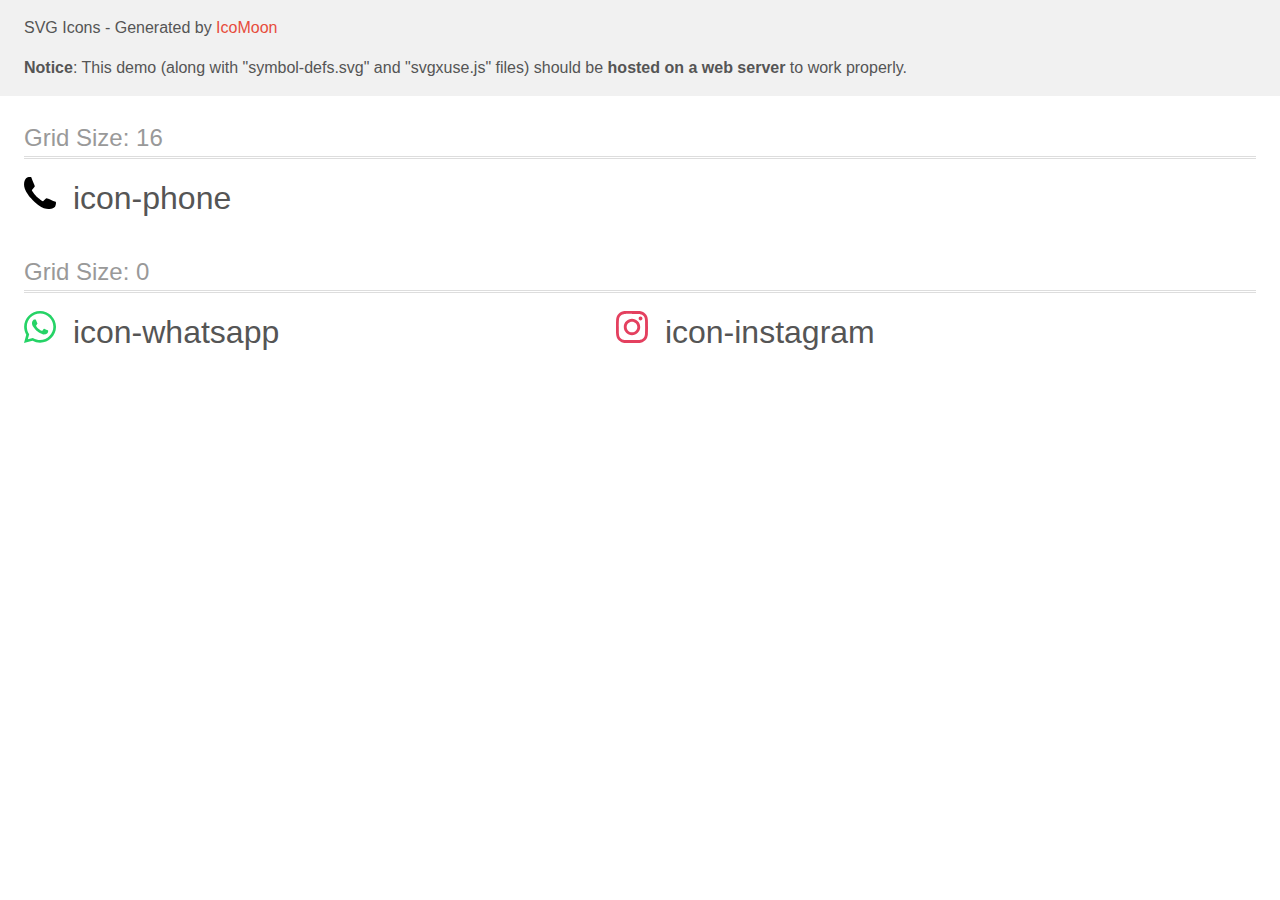
<file: icomoon/demo-external-svg.html>
<!doctype html>
<html>
<head>
    <title>IcoMoon - SVG Icons</title>
    <meta charset="utf-8">
    <meta name="viewport" content="width=device-width, initial-scale=1">
    <link rel="stylesheet" href="demo-files/demo.css">
    <link rel="stylesheet" href="style.css">
</head>
<body>
<header class="bgc1 clearfix">
<div class="mhl">
    <p>SVG Icons - Generated by <a href="https://icomoon.io/app">IcoMoon</a></p><p><strong>Notice</strong>: This demo (along with "symbol-defs.svg" and "svgxuse.js" files) should be <b>hosted on a web server</b> to work properly.</p>
</div>
</header>
    <div class="clearfix mhl ptl">
        <h1 class="mvm mtn fgc1">Grid Size: 16</h1>
        <div class="glyph fs1">
            <div class="clearfix pbs">
                <svg class="icon icon-phone"><use xlink:href="symbol-defs.svg#icon-phone"></use></svg><span class="name"> icon-phone</span>
            </div>
        </div>
  </div>
    <div class="clearfix mhl ptl">
        <h1 class="mvm mtn fgc1">Grid Size: 0</h1>
        <div class="glyph fs2">
            <div class="clearfix pbs">
                <svg class="icon icon-whatsapp"><use xlink:href="symbol-defs.svg#icon-whatsapp"></use></svg><span class="name"> icon-whatsapp</span>
            </div>
        </div>
        <div class="glyph fs2">
            <div class="clearfix pbs">
                <svg class="icon icon-instagram"><use xlink:href="symbol-defs.svg#icon-instagram"></use></svg><span class="name"> icon-instagram</span>
            </div>
        </div>
  </div>
<script defer src="svgxuse.js"></script>
</body>
</html>
</file>
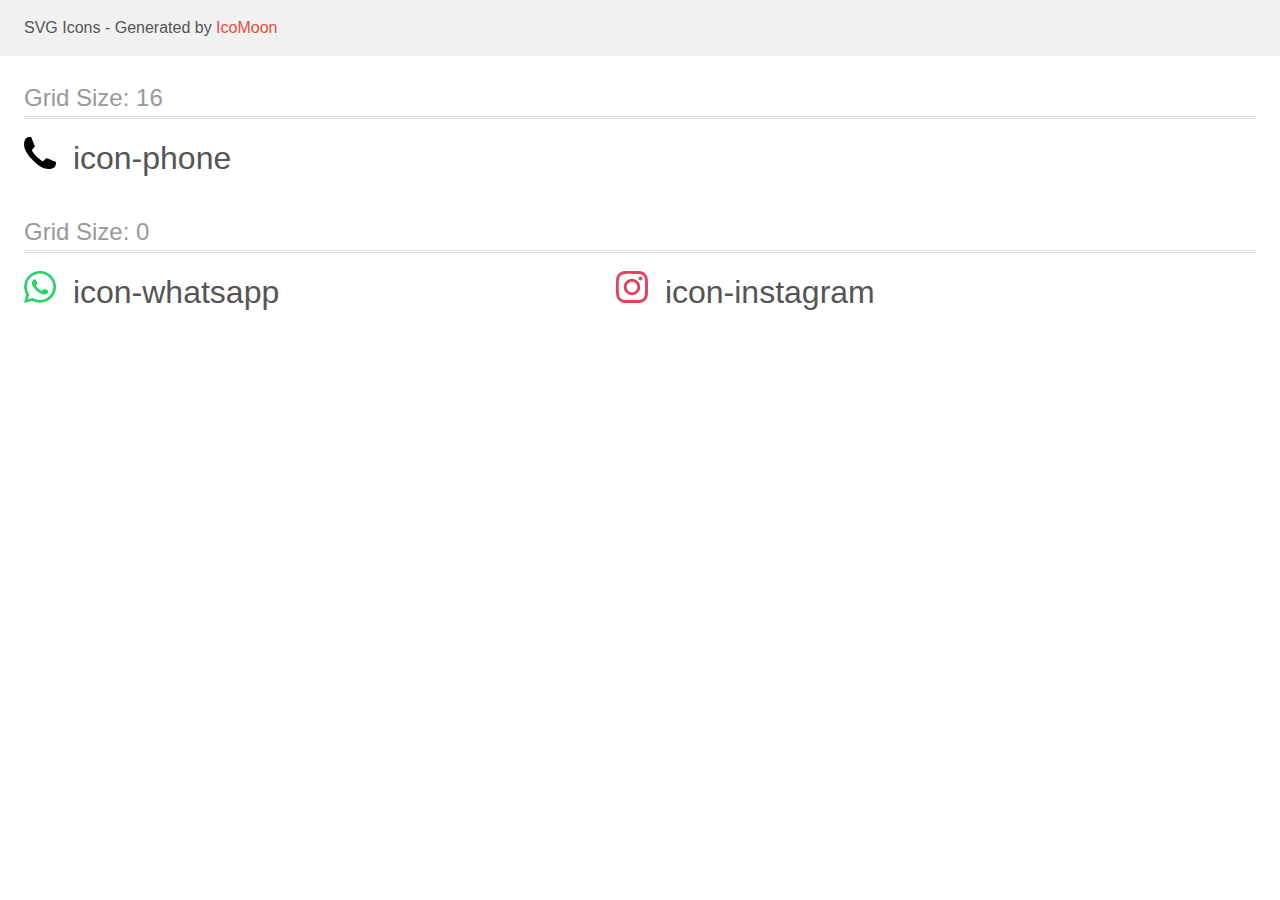
<file: icomoon/demo.html>
<!doctype html>
<html>
<head>
    <title>IcoMoon - SVG Icons</title>
    <meta charset="utf-8">
    <meta name="viewport" content="width=device-width, initial-scale=1">
    <link rel="stylesheet" href="demo-files/demo.css">
    <link rel="stylesheet" href="style.css">
</head>
<body>
<svg aria-hidden="true" style="position: absolute; width: 0; height: 0; overflow: hidden;" version="1.1" xmlns="http://www.w3.org/2000/svg" xmlns:xlink="http://www.w3.org/1999/xlink">
<defs>
<symbol id="icon-phone" viewBox="0 0 32 32">
<path d="M2.126 1.188c1.278-1.281 5.141-1.495 5.17-0.817 0.029 0.677 3.479 8.191 3.509 8.869s-2.274 2.987-2.948 3.663c-0.668 0.669 4.508 6.533 4.606 6.644 0.11 0.099 5.96 5.287 6.628 4.617 0.674-0.676 2.979-2.985 3.653-2.955 0.676 0.029 8.173 3.487 8.849 3.518 0.676 0.029 0.463 3.9-0.815 5.182-1.093 1.095-6.752 5.071-16.592-2.029-1.079-0.622-2.788-2.049-5.38-4.646-0.001-0.001-0.003-0.003-0.005-0.004-0.002-0.003-0.004-0.004-0.006-0.006s-0.004-0.004-0.006-0.006c-0.001-0.002-0.003-0.004-0.004-0.005-2.59-2.598-4.014-4.312-4.635-5.393-7.083-9.864-3.116-15.537-2.024-16.632z"></path>
</symbol>
<symbol id="icon-whatsapp" viewBox="0 0 32 32">
<path fill="#25d366" style="fill: var(--color1, #25d366)" d="M23.331 19.176c-0.401-0.2-2.356-1.156-2.72-1.288-0.364-0.135-0.631-0.2-0.897 0.2-0.263 0.393-1.028 1.285-1.259 1.549-0.233 0.26-0.465 0.28-0.861 0.1-0.4-0.2-1.684-0.62-3.204-1.98-1.184-1.060-1.979-2.36-2.213-2.76-0.232-0.4-0.025-0.62 0.173-0.82 0.181-0.18 0.401-0.46 0.601-0.697 0.195-0.241 0.259-0.401 0.396-0.661 0.133-0.28 0.065-0.5-0.033-0.699-0.1-0.2-0.896-2.16-1.229-2.941-0.32-0.779-0.649-0.68-0.896-0.68-0.229-0.020-0.495-0.020-0.761-0.020s-0.697 0.099-1.063 0.479c-0.364 0.4-1.393 1.36-1.393 3.3s1.427 3.82 1.625 4.1c0.199 0.26 2.807 4.26 6.8 5.98 0.952 0.4 1.693 0.64 2.272 0.839 0.952 0.303 1.82 0.26 2.507 0.161 0.765-0.121 2.356-0.961 2.688-1.901 0.34-0.94 0.34-1.72 0.24-1.9-0.099-0.18-0.36-0.28-0.76-0.46zM16.081 29h-0.021c-2.36 0-4.699-0.64-6.74-1.84l-0.48-0.285-5 1.3 1.34-4.86-0.319-0.5c-1.32-2.101-2.021-4.521-2.021-7.013 0-7.26 5.94-13.18 13.256-13.18 3.539 0 6.86 1.38 9.361 3.88 2.5 2.479 3.879 5.8 3.879 9.32-0.005 7.259-5.947 13.18-13.247 13.18zM27.36 4.599c-3.040-2.939-7.040-4.599-11.3-4.599-8.776 0-15.921 7.112-15.925 15.857 0 2.795 0.732 5.52 2.127 7.927l-2.261 8.216 8.447-2.203c2.328 1.257 4.947 1.925 7.613 1.929h0.008c8.78 0 15.928-7.115 15.932-15.861 0-4.235-1.653-8.22-4.66-11.215z"></path>
</symbol>
<symbol id="icon-instagram" viewBox="0 0 32 32">
<path fill="#e4405f" style="fill: var(--color2, #e4405f)" d="M16 0c-4.347 0-4.889 0.020-6.596 0.096-1.704 0.080-2.864 0.348-3.884 0.744-1.052 0.408-1.945 0.956-2.835 1.845s-1.439 1.781-1.845 2.835c-0.396 1.020-0.665 2.18-0.744 3.884-0.080 1.707-0.096 2.249-0.096 6.596s0.020 4.889 0.096 6.596c0.080 1.703 0.348 2.864 0.744 3.884 0.408 1.051 0.956 1.945 1.845 2.835 0.889 0.888 1.781 1.439 2.835 1.845 1.021 0.395 2.181 0.665 3.884 0.744 1.707 0.080 2.249 0.096 6.596 0.096s4.889-0.020 6.596-0.096c1.703-0.080 2.864-0.349 3.884-0.744 1.051-0.408 1.945-0.957 2.835-1.845 0.888-0.889 1.439-1.78 1.845-2.835 0.395-1.020 0.665-2.181 0.744-3.884 0.080-1.707 0.096-2.249 0.096-6.596s-0.020-4.889-0.096-6.596c-0.080-1.703-0.349-2.865-0.744-3.884-0.408-1.052-0.957-1.945-1.845-2.835-0.889-0.889-1.78-1.439-2.835-1.845-1.020-0.396-2.181-0.665-3.884-0.744-1.707-0.080-2.249-0.096-6.596-0.096zM16 2.88c4.271 0 4.78 0.021 6.467 0.095 1.56 0.073 2.407 0.332 2.969 0.553 0.749 0.289 1.28 0.636 1.843 1.195 0.559 0.56 0.905 1.092 1.195 1.841 0.219 0.563 0.48 1.409 0.551 2.969 0.076 1.688 0.093 2.195 0.093 6.467s-0.020 4.78-0.099 6.467c-0.081 1.56-0.341 2.407-0.561 2.969-0.299 0.749-0.639 1.28-1.199 1.843-0.559 0.559-1.099 0.905-1.84 1.195-0.56 0.219-1.42 0.48-2.98 0.551-1.699 0.076-2.199 0.093-6.479 0.093-4.281 0-4.781-0.020-6.479-0.099-1.561-0.081-2.421-0.341-2.981-0.561-0.759-0.299-1.28-0.639-1.839-1.199-0.561-0.559-0.92-1.099-1.2-1.84-0.22-0.56-0.479-1.42-0.56-2.98-0.060-1.68-0.081-2.199-0.081-6.459 0-4.261 0.021-4.781 0.081-6.481 0.081-1.56 0.34-2.419 0.56-2.979 0.28-0.76 0.639-1.28 1.2-1.841 0.559-0.559 1.080-0.919 1.839-1.197 0.56-0.221 1.401-0.481 2.961-0.561 1.7-0.060 2.2-0.080 6.479-0.080zM16 7.784c-4.54 0-8.216 3.68-8.216 8.216 0 4.54 3.68 8.216 8.216 8.216 4.54 0 8.216-3.68 8.216-8.216 0-4.54-3.68-8.216-8.216-8.216zM16 21.333c-2.947 0-5.333-2.387-5.333-5.333s2.387-5.333 5.333-5.333 5.333 2.387 5.333 5.333-2.387 5.333-5.333 5.333zM26.461 7.46c0 1.060-0.861 1.92-1.92 1.92-1.060 0-1.92-0.861-1.92-1.92s0.861-1.919 1.92-1.919c1.057-0.001 1.92 0.86 1.92 1.919z"></path>
</symbol>
</defs>
</svg>

<header class="bgc1 clearfix">
<div class="mhl">
    <p>SVG Icons - Generated by <a href="https://icomoon.io/app">IcoMoon</a></p>
</div>
</header>
    <div class="clearfix mhl ptl">
        <h1 class="mvm mtn fgc1">Grid Size: 16</h1>
        <div class="glyph fs1">
            <div class="clearfix pbs">
                <svg class="icon icon-phone"><use xlink:href="#icon-phone"></use></svg><span class="name"> icon-phone</span>
            </div>
        </div>
  </div>
    <div class="clearfix mhl ptl">
        <h1 class="mvm mtn fgc1">Grid Size: 0</h1>
        <div class="glyph fs2">
            <div class="clearfix pbs">
                <svg class="icon icon-whatsapp"><use xlink:href="#icon-whatsapp"></use></svg><span class="name"> icon-whatsapp</span>
            </div>
        </div>
        <div class="glyph fs2">
            <div class="clearfix pbs">
                <svg class="icon icon-instagram"><use xlink:href="#icon-instagram"></use></svg><span class="name"> icon-instagram</span>
            </div>
        </div>
  </div>
<script defer src="svgxuse.js"></script>
</body>
</html>
</file>
<file: icomoon/demo-files/demo.css>
body {
  padding: 0;
  margin: 0;
  font-family: sans-serif;
  font-size: 1em;
  line-height: 1.5;
  color: #555;
  background: #fff;
}
h1 {
  font-size: 1.5em;
  font-weight: normal;
  box-shadow: 0 1px #ddd, 0 2px #fff, 0 3px #ddd;
}
small {
  font-size: .66666667em;
}
a {
  color: #e74c3c;
  text-decoration: none;
}
a:hover, a:focus {
  box-shadow: 0 1px #e74c3c;
}
.bshadow0, input {
  box-shadow: inset 0 -2px #e7e7e7;
}
input:hover {
  box-shadow: inset 0 -2px #ccc;
}
input, fieldset {
  font-size: 1em;
  margin: 0;
  padding: 0;
  border: 0;
}
input {
  color: inherit;
  line-height: 1.5;
  height: 1.5em;
  padding: .25em 0;
}
input:focus {
  outline: none;
  box-shadow: inset 0 -2px #449fdb;
}
.glyph {
  font-size: 16px;
  margin-right: 1.5em;
  float: left;
  width: 17em;
}
svg {
  color: #000;
}
.liga {
  width: 80%;
  width: calc(100% - 2.5em);
}
.talign-right {
  text-align: right;
}
.talign-center {
  text-align: center;
}
.bgc1 {
  background: #f1f1f1;
}
.fgc0 {
  color: #000;
}
.fgc1 {
  color: #999;
}
p {
  margin-top: 1em;
  margin-bottom: 1em;
}
.mvm {
  margin-top: .75em;
  margin-bottom: .75em;
}
.mtn {
  margin-top: 0;
}
.mtl, .mal {
  margin-top: 1.5em;
}
.mbl, .mal {
  margin-bottom: 1.5em;
}
.mal, .mhl {
  margin-left: 1.5em;
  margin-right: 1.5em;
}
.mhmm {
  margin-left: 1em;
  margin-right: 1em;
}
.ptl {
  padding-top: 1.5em;
}
.pbs, .pvs {
  padding-bottom: .25em;
}
.pvs, .pts {
  padding-top: .25em;
}
.unit {
  float: left;
}
.unitRight {
  float: right;
}
.size1of2 {
  width: 50%;
}
.size1of1 {
  width: 100%;
}
.clearfix:before, .clearfix:after {
  content: " ";
  display: table;
}
.clearfix:after {
  clear: both;
}
.hidden-true {
  display: none;
}
.textbox0 {
  width: 3em;
  background: #f1f1f1;
  padding: .25em .5em;
  line-height: 1.5;
  height: 1.5em;
}
.fs0 {
  font-size: 16px;
}
.fs1 {
  font-size: 32px;
}
.fs2 {
  font-size: 32px;
}
.name {
  margin-left: .25em;
}
</file>
<file: icomoon/style.css>
.icon {
  display: inline-block;
  width: 1em;
  height: 1em;
  stroke-width: 0;
  stroke: currentColor;
  fill: currentColor;
}

/* ==========================================
Single-colored icons can be modified like so:
.icon-name {
  font-size: 32px;
  color: red;
}
========================================== */
</file>
